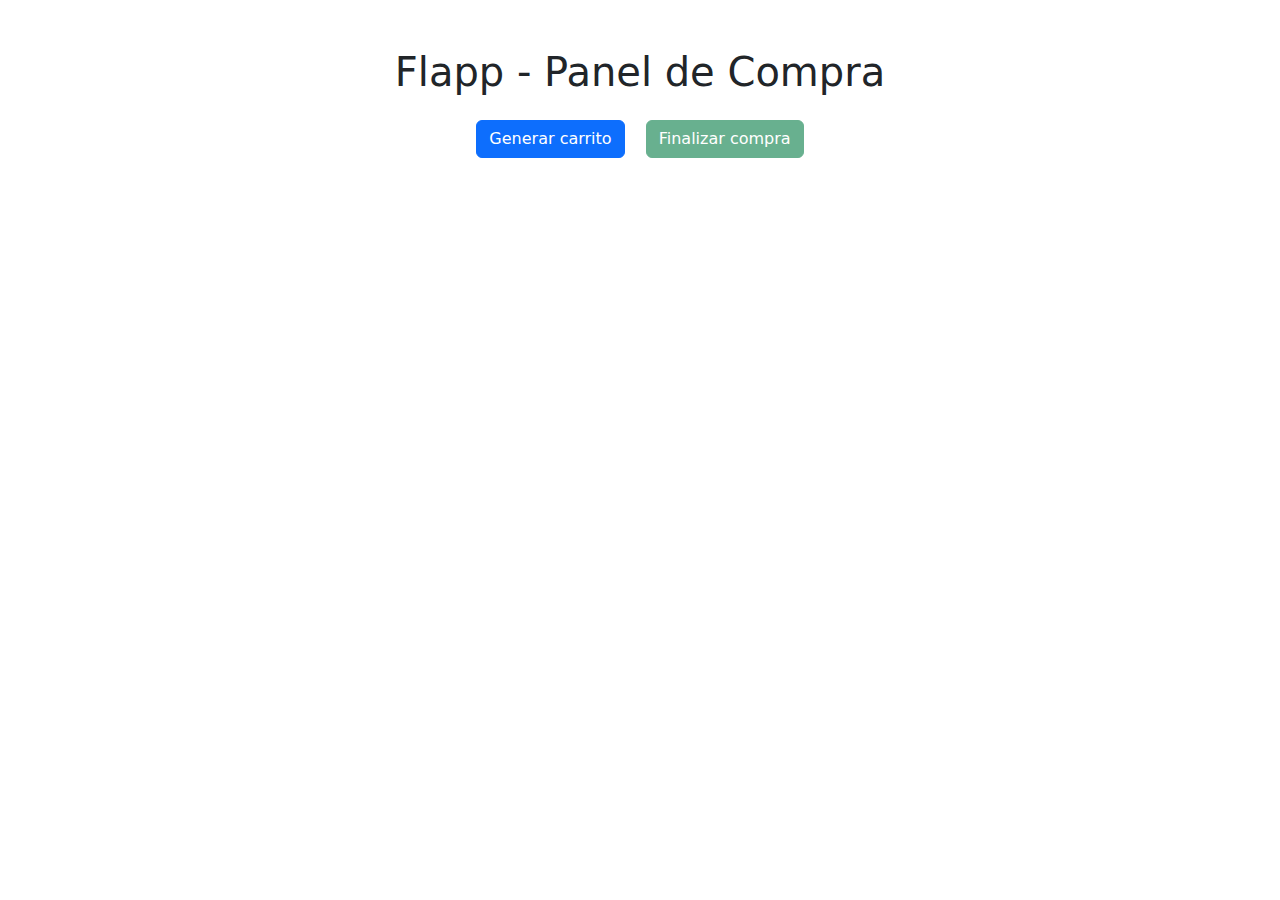
<file: frontend/index.html>
<!DOCTYPE html>
<html lang="es">
<head>
    <meta charset="UTF-8">
    <meta name="viewport" content="width=device-width, initial-scale=1.0">
    <title>Flapp - Panel de Compra</title>
    <link href="https://cdn.jsdelivr.net/npm/bootstrap@5.3.0/dist/css/bootstrap.min.css" rel="stylesheet">
    <link rel="stylesheet" href="css/styles.css">
</head>
<body>
    <div class="container mt-5">
        <div class="row">
            <div class="col-12">
                <h1 class="text-center mb-4">Flapp - Panel de Compra</h1>
            </div>
        </div>

        <div class="row mb-4">
            <div class="col-12 text-center">
                <button id="generateCartBtn" class="btn btn-primary">Generar carrito</button>
                <button id="checkoutBtn" class="btn btn-success" disabled>Finalizar compra</button>
            </div>
        </div>

        <div class="row">
            <div class="col-12">
                <div id="loadingIndicator" class="text-center d-none">
                    <div class="spinner-border" role="status">
                        <span class="visually-hidden">Cargando...</span>
                    </div>
                    <p>Generando carrito...</p>
                </div>
                
                <div id="cartContainer" class="d-none">
                    <h3>Productos en el carrito</h3>
                    <table class="table">
                        <thead>
                            <tr>
                                <th>Producto</th>
                                <th>Precio</th>
                                <th>Cantidad</th>
                                <th>Subtotal</th>
                            </tr>
                        </thead>
                        <tbody id="cartItems">
                        </tbody>
                        <tfoot>
                            <tr>
                                <th colspan="3" class="text-end">Total:</th>
                                <th id="cartTotal">$0</th>
                            </tr>
                        </tfoot>
                    </table>
                </div>
            </div>
        </div>
    </div>

    <script src="https://cdn.jsdelivr.net/npm/bootstrap@5.3.0/dist/js/bootstrap.bundle.min.js"></script>
    <script src="js/cart.js"></script>
</body>
</html>
</file>
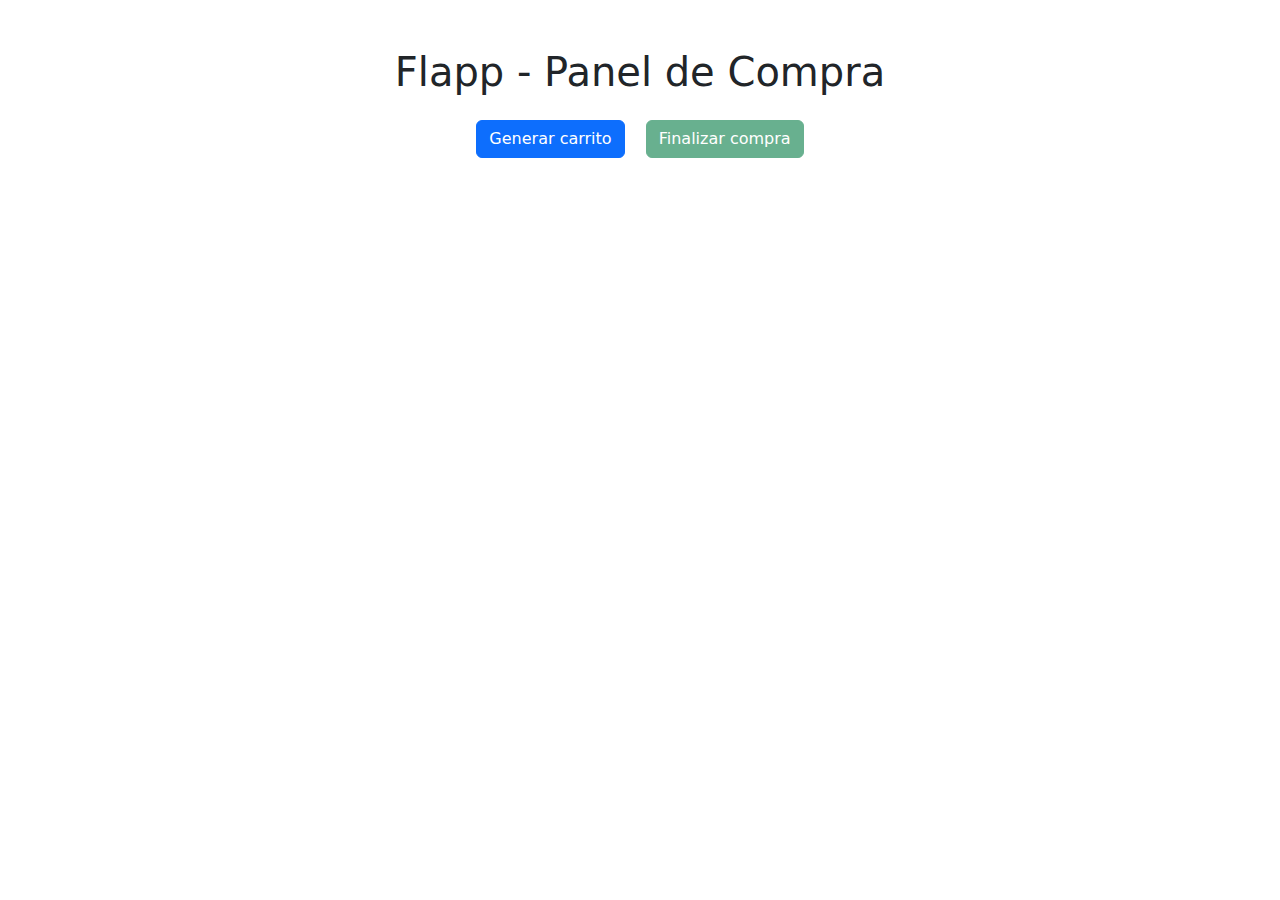
<file: frontend/checkout.html>
<!DOCTYPE html>
<html lang="es">
<head>
    <meta charset="UTF-8">
    <meta name="viewport" content="width=device-width, initial-scale=1.0">
    <title>Flapp - Checkout</title>
    <link href="https://cdn.jsdelivr.net/npm/bootstrap@5.3.0/dist/css/bootstrap.min.css" rel="stylesheet">
    <link rel="stylesheet" href="css/styles.css">
</head>
<body>
    <div class="container mt-5">
        <div class="row">
            <div class="col-12">
                <h1 class="text-center mb-4">Flapp - Checkout</h1>
            </div>
        </div>

        <div class="row">
            <div class="col-md-8">
                <div class="card mb-4">
                    <div class="card-header">
                        <h5>Resumen del Pedido</h5>
                    </div>
                    <div class="card-body">
                        <table class="table">
                            <thead>
                                <tr>
                                    <th>Producto</th>
                                    <th>Precio</th>
                                    <th>Cantidad</th>
                                    <th>Subtotal</th>
                                </tr>
                            </thead>
                            <tbody id="checkoutItems">
                            </tbody>
                        </table>
                    </div>
                </div>

                <div class="card mb-4">
                    <div class="card-header">
                        <h5>Información de Envío</h5>
                    </div>
                    <div class="card-body">
                        <form id="shippingForm">
                            <div class="mb-3">
                                <label for="name" class="form-label">Nombre completo</label>
                                <input type="text" class="form-control" id="name" value="Usuario de Prueba" required>
                            </div>
                            <div class="mb-3">
                                <label for="phone" class="form-label">Teléfono</label>
                                <input type="tel" class="form-control" id="phone" value="56912345678" required>
                            </div>
                            <div class="mb-3">
                                <label for="address" class="form-label">Dirección</label>
                                <input type="text" class="form-control" id="address" value="Av. Providencia 1234" required>
                            </div>
                            <div class="mb-3">
                                <label for="commune" class="form-label">Comuna</label>
                                <input type="text" class="form-control" id="commune" value="Providencia" required>
                            </div>
                        </form>
                    </div>
                </div>
            </div>

            <div class="col-md-4">
                <div class="card">
                    <div class="card-header">
                        <h5>Resumen de Compra</h5>
                    </div>
                    <div class="card-body">
                        <div class="d-flex justify-content-between mb-2">
                            <span>Subtotal:</span>
                            <span id="orderSubtotal">$0.00</span>
                        </div>
                        <div class="d-flex justify-content-between mb-2">
                            <span>Envío:</span>
                            <span id="shippingCost">Calculando...</span>
                        </div>
                        <hr>
                        <div class="d-flex justify-content-between mb-3">
                            <strong>Total:</strong>
                            <strong id="orderTotal">$0.00</strong>
                        </div>
                        
                        <div id="shippingOptions" class="mb-3">
                        </div>

                        <button id="getQuotesBtn" class="btn btn-primary w-100 mb-2">Cotizar envío</button>
                        <button id="placeOrderBtn" class="btn btn-success w-100" disabled>Realizar pedido</button>
                        
                        <div id="quoteLoading" class="text-center mt-3 d-none">
                            <div class="spinner-border spinner-border-sm" role="status">
                                <span class="visually-hidden">Cargando...</span>
                            </div>
                            <span class="ms-2">Obteniendo cotizaciones...</span>
                        </div>
                    </div>
                </div>
                <div class="text-center mt-3">
                    <a href="index.html" class="btn btn-outline-secondary">Volver al carrito</a>
                </div>
            </div>
        </div>
    </div>

    <script src="https://cdn.jsdelivr.net/npm/bootstrap@5.3.0/dist/js/bootstrap.bundle.min.js"></script>
    <script src="js/checkout.js"></script>
</body>
</html>
</file>
<file: frontend/css/styles.css>
.cart-item-image {
    width: 50px;
    height: 50px;
    object-fit: cover;
    margin-right: 10px;
}

.product-row {
    vertical-align: middle;
}

#loadingIndicator {
    margin: 2rem 0;
}

.btn {
    margin: 0 0.5rem;
}
</file>
